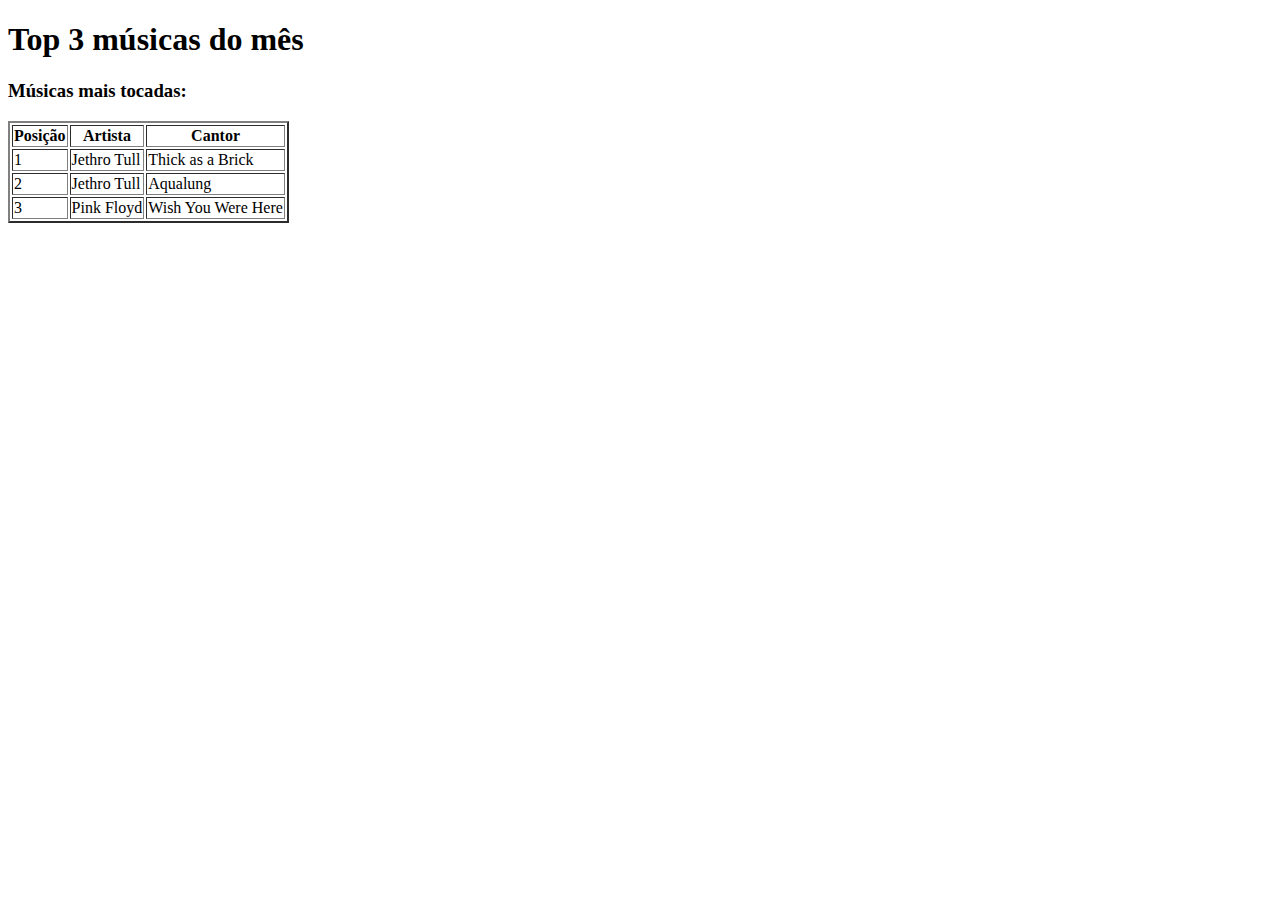
<file: web-dev/atividade-02/index.html>
<!doctype html>
<html lang="pt-BR">
  <head>
    <meta charset="UTF-8" />
    <meta name="viewport" content="width=device-width, initial-scale=1" />
    <title>Atividade 02</title>
  </head>
  <body>
    <h1>Top 3 músicas do mês</h1>

    <h3>Músicas mais tocadas:</h3>
    <table border="2">
      <thead>
        <tr>
          <th>Posição</th>
          <th>Artista</th>
          <th>Cantor</th>
        </tr>
      </thead>
      <tbody>
        <tr>
          <td>1</td>
          <td>Jethro Tull</td>
          <td>Thick as a Brick</td>
        </tr>
        <tr>
          <td>2</td>
          <td>Jethro Tull</td>
          <td>Aqualung</td>
        </tr>
        <tr>
          <td>3</td>
          <td>Pink Floyd</td>
          <td>Wish You Were Here</td>
        </tr>
      </tbody>
    </table>

    <iframe
      width="560"
      height="315"
      src="https://www.youtube.com/embed/V46DQzKzh7Y?si=06gNj65BkyQowfyz"
      title="YouTube video player"
      frameborder="0"
      allow="accelerometer; autoplay; clipboard-write; encrypted-media; gyroscope; picture-in-picture; web-share"
      referrerpolicy="strict-origin-when-cross-origin"
      allowfullscreen
    ></iframe>

    <iframe
      width="560"
      height="315"
      src="https://www.youtube.com/embed/_xrjRpcvEbI?si=YYWl4V6pFnGRA_-y"
      title="YouTube video player"
      frameborder="0"
      allow="accelerometer; autoplay; clipboard-write; encrypted-media; gyroscope; picture-in-picture; web-share"
      referrerpolicy="strict-origin-when-cross-origin"
      allowfullscreen
    ></iframe>

    <iframe
      width="560"
      height="315"
      src="https://www.youtube.com/embed/IXdNnw99-Ic?si=kEjp8fVsLH5rEW3c"
      title="YouTube video player"
      frameborder="0"
      allow="accelerometer; autoplay; clipboard-write; encrypted-media; gyroscope; picture-in-picture; web-share"
      referrerpolicy="strict-origin-when-cross-origin"
      allowfullscreen
    ></iframe>
  </body>
</html>
</file>
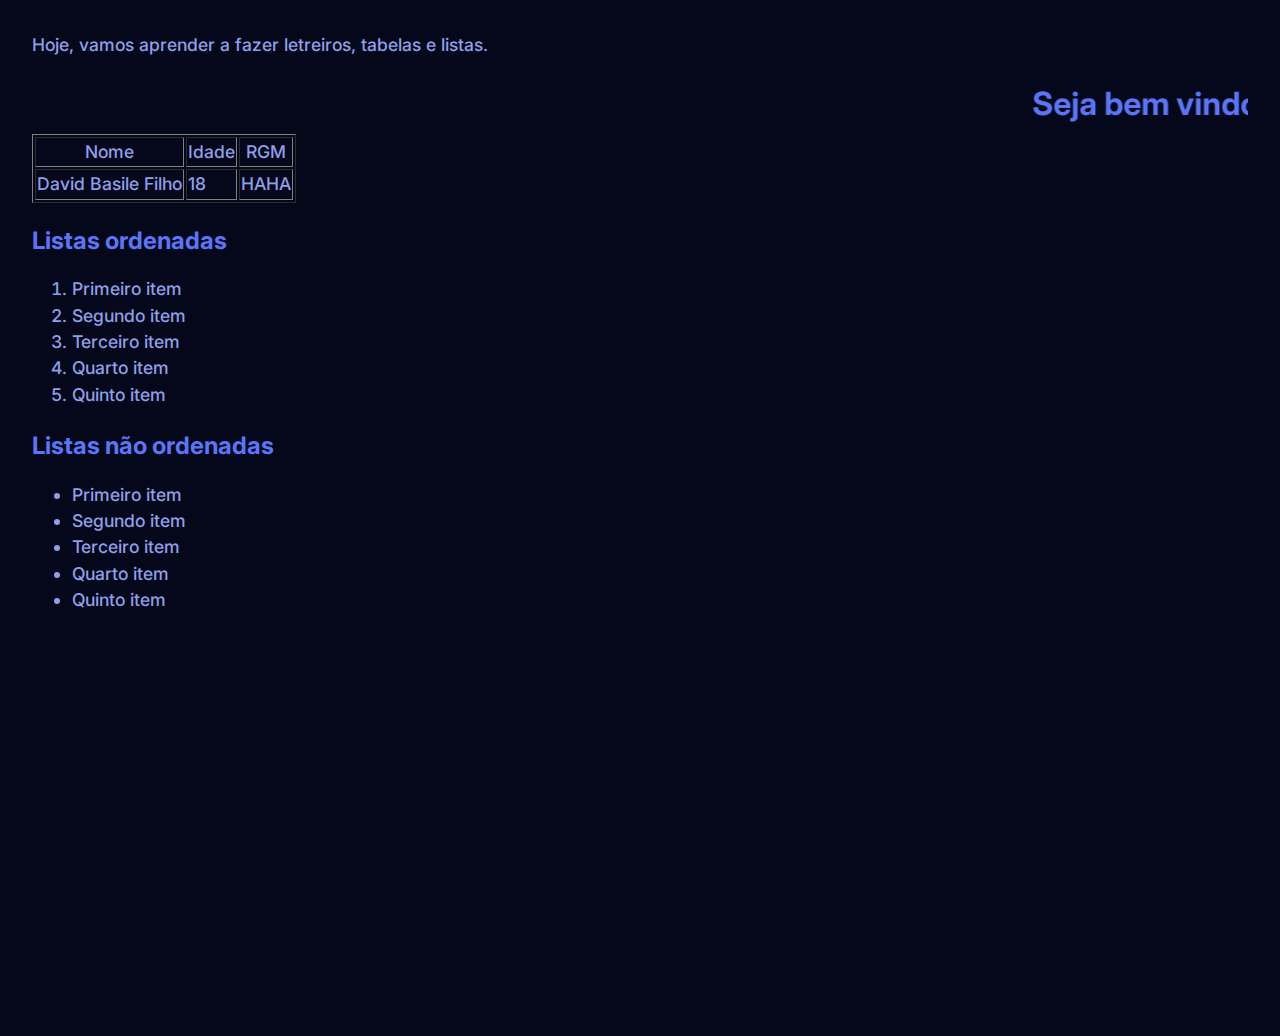
<file: web-dev/html/02.html>
<!doctype html>
<html lang="pt-BR">
  <head>
    <meta charset="UTF-8" />
    <meta name="viewport" content="width=device-width, initial-scale=1" />
    <title>Exemplo 02</title>
    <link href="02.css" rel="stylesheet" />
    <link
      href="https://fonts.googleapis.com/css?family=Inter:wght@300,400,500,700&display=swap"
      rel="stylesheet"
    />
  </head>
  <body>
    <p>Hoje, vamos aprender a fazer letreiros, tabelas e listas.</p>
    <marquee behavior="scroll" direction="left" scrollamount="25">
      <h1>Seja bem vindo ao meu primeiro site que eu fiz no CEUNSP!</h1>
    </marquee>

    <table border="1">
      <thead>
        <th>Nome</th>
        <th>Idade</th>
        <th>RGM</th>
      </thead>

      <tr>
        <td>David Basile Filho</td>
        <td>18</td>
        <td>HAHA</td>
      </tr>
    </table>

    <h2>Listas ordenadas</h2>
    <ol>
      <li>Primeiro item</li>
      <li>Segundo item</li>
      <li>Terceiro item</li>
      <li>Quarto item</li>
      <li>Quinto item</li>
    </ol>

    <h2>Listas não ordenadas</h2>
    <ul>
      <li>Primeiro item</li>
      <li>Segundo item</li>
      <li>Terceiro item</li>
      <li>Quarto item</li>
      <li>Quinto item</li>
    </ul>

    <br />

    <iframe
      width="640"
      height="360"
      src="https://www.youtube.com/embed/gWCEjr4DBFk"
      title="One step closer to the Intelligence Explosion..."
      frameborder="0"
      allow="accelerometer; autoplay; clipboard-write; encrypted-media; gyroscope; picture-in-picture; web-share"
      referrerpolicy="strict-origin-when-cross-origin"
      allowfullscreen
    ></iframe>
  </body>
</html>
</file>
<file: web-dev/html/02.css>
body {
  background-color: #04081a;
  font-family: Inter, system-ui, sans-serif;
  font-size: 16px;
  line-height: 1.5;
  margin: 2rem;
}

body * {
  margin-bottom: 0rem;
}

p,
ol,
ul,
li,
td,
th {
  color: #909fe8;
  font-weight: 500;
  font-size: 1.1rem;
}

a {
  color: #5c75f7;
  text-decoration: none;
  font-weight: 700;
  border-bottom: 2px solid #5c75f7;
  font-size: 1.1rem;
}

a:hover {
  color: #3e5aed;
  border-bottom: 2px solid #3e5aed;
}

h1, h2 {
  color: #5c75f7;
}
</file>
